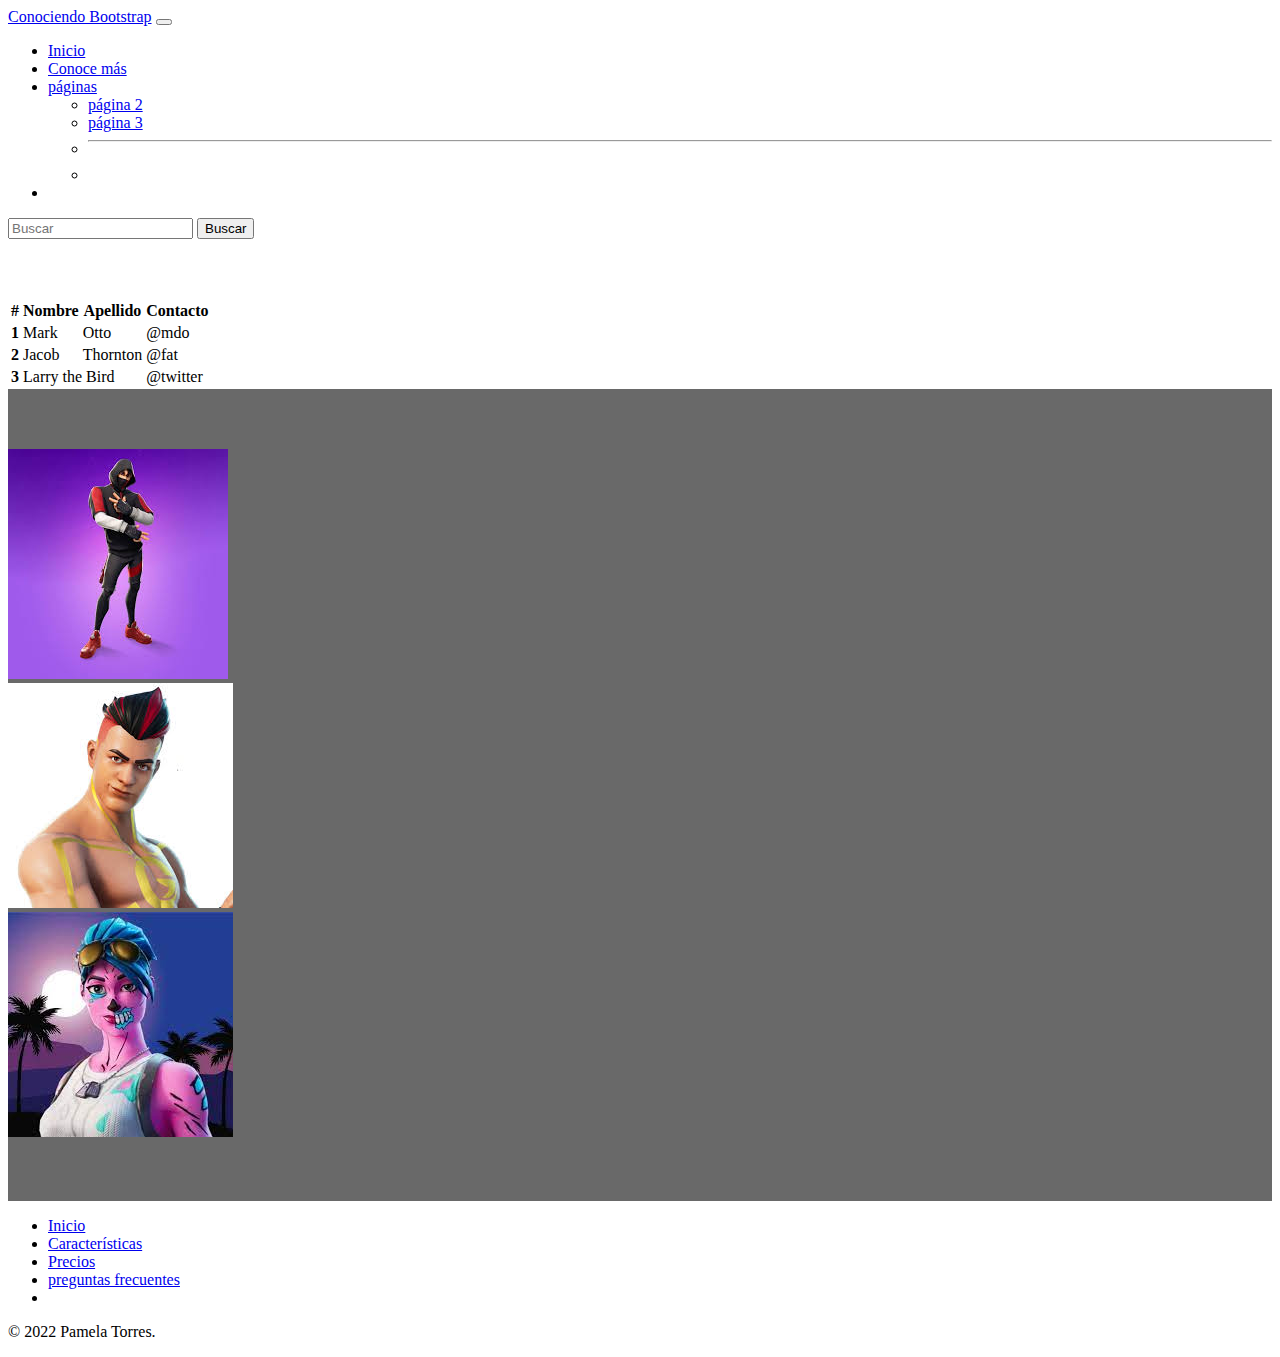
<file: index.html>
<!DOCTYPE html>
<html lang="en">

<head>
    <meta charset="UTF-8">
    <meta http-equiv="X-UA-Compatible" content="IE=edge">
    <meta name="viewport" content="width=device-width, initial-scale=1.0">
    <title>Mi primer bootstrap</title>
    <link rel="stylesheet" href="css/styles.css" type="text/css" />
    <link href="https://cdn.jsdelivr.net/npm/bootstrap@5.1.3/dist/css/bootstrap.min.css" rel="stylesheet" integrity="sha384-1BmE4kWBq78iYhFldvKuhfTAU6auU8tT94WrHftjDbrCEXSU1oBoqyl2QvZ6jIW3" crossorigin="anonymous">
    <script src="https://cdn.jsdelivr.net/npm/bootstrap@5.1.3/dist/js/bootstrap.bundle.min.js" integrity="sha384-ka7Sk0Gln4gmtz2MlQnikT1wXgYsOg+OMhuP+IlRH9sENBO0LRn5q+8nbTov4+1p" crossorigin="anonymous"></script>
</head>

<body>

    <!--Contenido aquí-->
    <div class="container">
        <!--Navbar-->
        <nav class="navbar navbar-expand-lg navbar-light bg-light">
            <div class="container-fluid">
                <a class="navbar-brand" href="#">Conociendo Bootstrap</a>
                <button class="navbar-toggler" type="button" data-bs-toggle="collapse" data-bs-target="#navbarSupportedContent" aria-controls="navbarSupportedContent" aria-expanded="false" aria-label="Toggle navigation">
            <span class="navbar-toggler-icon"></span>
          </button>
                <div class="collapse navbar-collapse" id="navbarSupportedContent">
                    <ul class="navbar-nav me-auto mb-2 mb-lg-0">
                        <li class="nav-item">
                            <a class="nav-link active" aria-current="page" href="/index.html">Inicio</a>
                        </li>
                        <li class="nav-item">
                            <a class="nav-link" href="https://www.linkedin.com/in/pamela-torres-salgado/">Conoce más</a>
                        </li>
                        <li class="nav-item dropdown">
                            <a class="nav-link dropdown-toggle" href="#" id="navbarDropdown" role="button" data-bs-toggle="dropdown" aria-expanded="false">
                  páginas
                </a>
                            <ul class="dropdown-menu" aria-labelledby="navbarDropdown">
                                <li><a class="dropdown-item" href="#">página 2</a></li>
                                <li><a class="dropdown-item" href="#">página 3</a></li>
                                <li>
                                    <hr class="dropdown-divider">
                                </li>
                                <li>
                                    <a class="dropdown-item" href="#"></a>
                                </li>
                            </ul>
                        </li>
                        <li class="nav-item">
                            <a class="nav-link disabled"></a>
                        </li>
                    </ul>
                    <form class="d-flex">
                        <input class="form-control me-2" type="search" placeholder="Buscar" aria-label="Search">
                        <button class="btn btn-outline-success" type="submit">Buscar</button>
                    </form>
                </div>
            </div>
        </nav>

        <!--Contenido-->



        <!--tabla-->
        <div id="tabla">
            <table class="table text-white bg-dark   ">
                <thead>
                    <tr>
                        <th scope="col">#</th>
                        <th scope="col">Nombre</th>
                        <th scope="col">Apellido</th>
                        <th scope="col">Contacto</th>
                    </tr>
                </thead>
                <tbody>
                    <tr>
                        <th scope="row">1</th>
                        <td>Mark</td>
                        <td>Otto</td>
                        <td>@mdo</td>
                    </tr>
                    <tr>
                        <th scope="row">2</th>
                        <td>Jacob</td>
                        <td>Thornton</td>
                        <td>@fat</td>
                    </tr>
                    <tr>
                        <th scope="row">3</th>
                        <td colspan="2">Larry the Bird</td>
                        <td>@twitter</td>
                    </tr>
                </tbody>
            </table>

        </div>


        <!--contenido-->
        <div class="container text-center contenido">
            <div class="row">
                <div class="col">
                    <img src="img/mark.jpg">
                </div>
                <div class="col">
                    <img src="img/jacob.jpg">
                </div>
                <div class="col">
                    <img src="img/larry2.jpg">
                </div>
            </div>
        </div>

        <footer class="py-3 my-4">
            <ul class="nav justify-content-center border-bottom pb-3 mb-3">
                <li class="nav-item">
                    <a href="#" class="nav-link px-2 text-muted">
                        <font style="vertical-align: inherit;">
                            <font style="vertical-align: inherit;">Inicio</font>
                        </font>
                    </a>
                </li>
                <li class="nav-item">
                    <a href="#" class="nav-link px-2 text-muted">
                        <font style="vertical-align: inherit;">
                            <font style="vertical-align: inherit;">Características</font>
                        </font>
                    </a>
                </li>
                <li class="nav-item">
                    <a href="#" class="nav-link px-2 text-muted">
                        <font style="vertical-align: inherit;">
                            <font style="vertical-align: inherit;">Precios</font>
                        </font>
                    </a>
                </li>
                <li class="nav-item">
                    <a href="#" class="nav-link px-2 text-muted">
                        <font style="vertical-align: inherit;">
                            <font style="vertical-align: inherit;">preguntas frecuentes</font>
                        </font>
                    </a>
                </li>
                <li class="nav-item">
                    <a href="#" class="nav-link px-2 text-muted">
                        <font style="vertical-align: inherit;">
                            <font style="vertical-align: inherit;"></font>
                        </font>
                    </a>
                </li>
            </ul>
            <p class="text-center text-muted">
                <font style="vertical-align: inherit;">
                    <font style="vertical-align: inherit;">© 2022 Pamela Torres.</font>
                </font>
            </p>
        </footer>

    </div>

</body>

</html>
</file>
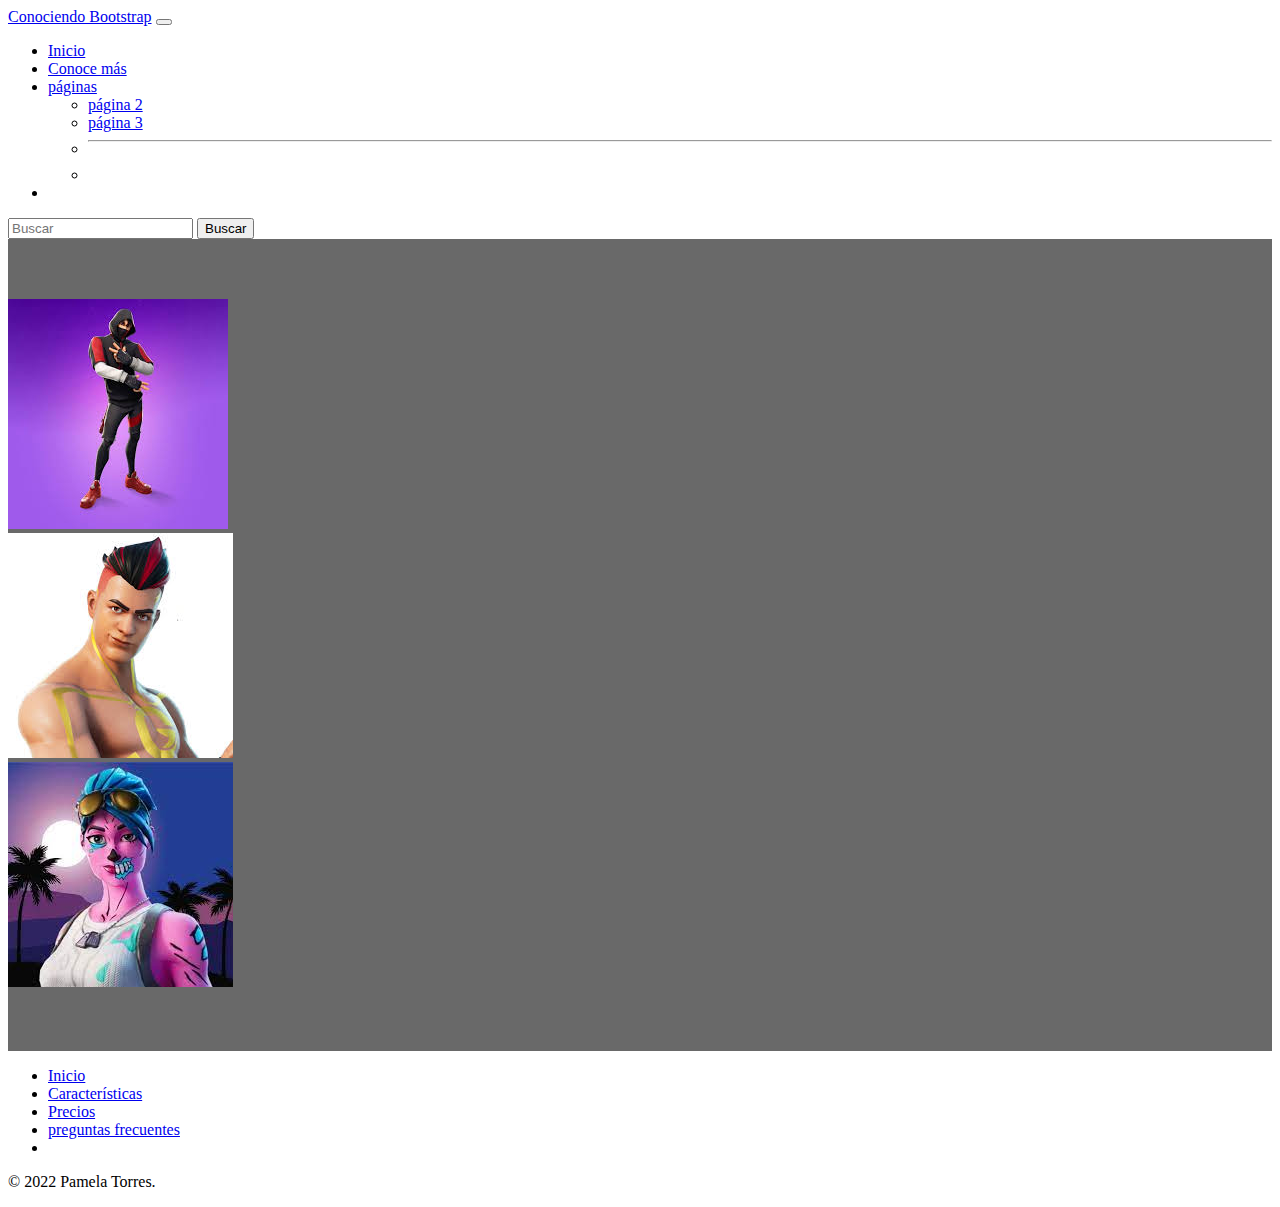
<file: pagina2.html>
<!DOCTYPE html>
<html lang="en">

<head>
    <meta charset="UTF-8">
    <meta http-equiv="X-UA-Compatible" content="IE=edge">
    <meta name="viewport" content="width=device-width, initial-scale=1.0">
    <title>Mi primer bootstrap</title>
    <link rel="stylesheet" href="css/styles.css" type="text/css" />
    <link href="https://cdn.jsdelivr.net/npm/bootstrap@5.1.3/dist/css/bootstrap.min.css" rel="stylesheet" integrity="sha384-1BmE4kWBq78iYhFldvKuhfTAU6auU8tT94WrHftjDbrCEXSU1oBoqyl2QvZ6jIW3" crossorigin="anonymous">
    <script src="https://cdn.jsdelivr.net/npm/bootstrap@5.1.3/dist/js/bootstrap.bundle.min.js" integrity="sha384-ka7Sk0Gln4gmtz2MlQnikT1wXgYsOg+OMhuP+IlRH9sENBO0LRn5q+8nbTov4+1p" crossorigin="anonymous"></script>
</head>

<body>

    <!--Contenido aquí-->
    <div class="container">
        <!--Navbar-->
        <nav class="navbar navbar-expand-lg navbar-light bg-light">
            <div class="container-fluid">
                <a class="navbar-brand" href="#">Conociendo Bootstrap</a>
                <button class="navbar-toggler" type="button" data-bs-toggle="collapse" data-bs-target="#navbarSupportedContent" aria-controls="navbarSupportedContent" aria-expanded="false" aria-label="Toggle navigation">
            <span class="navbar-toggler-icon"></span>
          </button>
                <div class="collapse navbar-collapse" id="navbarSupportedContent">
                    <ul class="navbar-nav me-auto mb-2 mb-lg-0">
                        <li class="nav-item">
                            <a class="nav-link active" aria-current="page" href="/index.html">Inicio</a>
                        </li>
                        <li class="nav-item">
                            <a class="nav-link" href="https://www.linkedin.com/in/pamela-torres-salgado/">Conoce más</a>
                        </li>
                        <li class="nav-item dropdown">
                            <a class="nav-link dropdown-toggle" href="#" id="navbarDropdown" role="button" data-bs-toggle="dropdown" aria-expanded="false">
                  páginas
                </a>
                            <ul class="dropdown-menu" aria-labelledby="navbarDropdown">
                                <li><a class="dropdown-item" href="#">página 2</a></li>
                                <li><a class="dropdown-item" href="#">página 3</a></li>
                                <li>
                                    <hr class="dropdown-divider">
                                </li>
                                <li>
                                    <a class="dropdown-item" href="#"></a>
                                </li>
                            </ul>
                        </li>
                        <li class="nav-item">
                            <a class="nav-link disabled"></a>
                        </li>
                    </ul>
                    <form class="d-flex">
                        <input class="form-control me-2" type="search" placeholder="Buscar" aria-label="Search">
                        <button class="btn btn-outline-success" type="submit">Buscar</button>
                    </form>
                </div>
            </div>
        </nav>

        <!--Contenido-->



        <!--tabla-->
        <div>


        </div>


        <!--contenido-->
        <div class="container text-center contenido">
            <div class="row">
                <div class="col">
                    <img src="img/mark.jpg">
                </div>
                <div class="col">
                    <img src="img/jacob.jpg">
                </div>
                <div class="col">
                    <img src="img/larry2.jpg">
                </div>
            </div>
        </div>

        <footer class="py-3 my-4">
            <ul class="nav justify-content-center border-bottom pb-3 mb-3">
                <li class="nav-item">
                    <a href="#" class="nav-link px-2 text-muted">
                        <font style="vertical-align: inherit;">
                            <font style="vertical-align: inherit;">Inicio</font>
                        </font>
                    </a>
                </li>
                <li class="nav-item">
                    <a href="#" class="nav-link px-2 text-muted">
                        <font style="vertical-align: inherit;">
                            <font style="vertical-align: inherit;">Características</font>
                        </font>
                    </a>
                </li>
                <li class="nav-item">
                    <a href="#" class="nav-link px-2 text-muted">
                        <font style="vertical-align: inherit;">
                            <font style="vertical-align: inherit;">Precios</font>
                        </font>
                    </a>
                </li>
                <li class="nav-item">
                    <a href="#" class="nav-link px-2 text-muted">
                        <font style="vertical-align: inherit;">
                            <font style="vertical-align: inherit;">preguntas frecuentes</font>
                        </font>
                    </a>
                </li>
                <li class="nav-item">
                    <a href="#" class="nav-link px-2 text-muted">
                        <font style="vertical-align: inherit;">
                            <font style="vertical-align: inherit;"></font>
                        </font>
                    </a>
                </li>
            </ul>
            <p class="text-center text-muted">
                <font style="vertical-align: inherit;">
                    <font style="vertical-align: inherit;">© 2022 Pamela Torres.</font>
                </font>
            </p>
        </footer>

    </div>

</body>

</html>
</file>
<file: css/styles.css>
#tabla {
    padding-top: 60px;
}

.foto {
    left: 50px;
    right: 50px;
    top: 50px;
    bottom: 50px;
}

.contenido {
    padding-top: 60px;
    padding-bottom: 60px;
    background-color: dimgrey;
}
</file>
